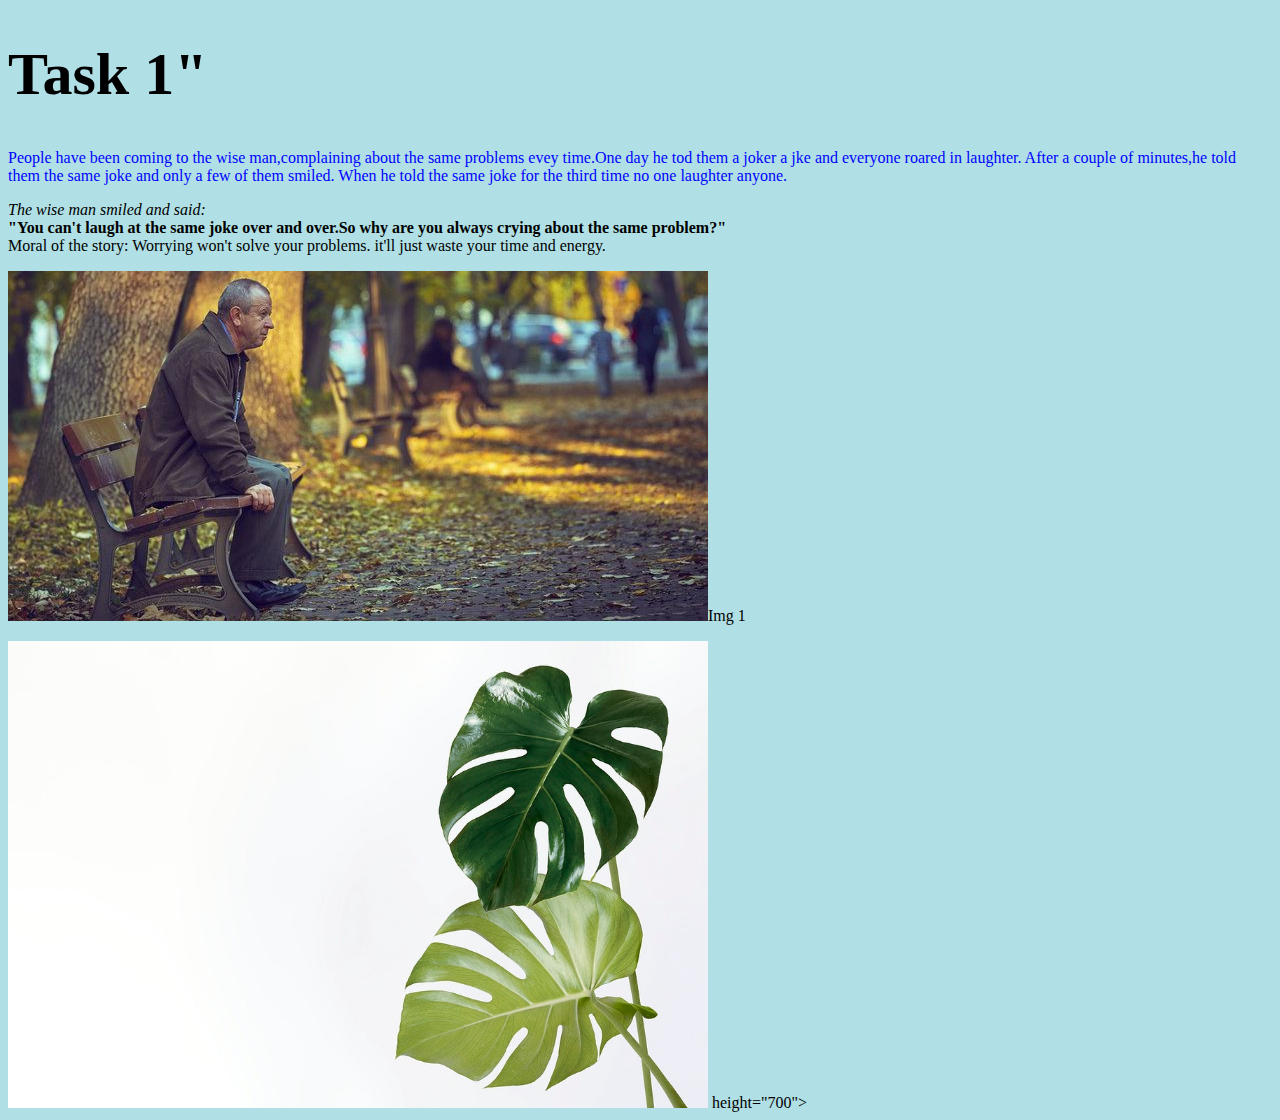
<file: index.html>
<!DOCTYPE html>
<html>
<head>
	<meta charset="utf-8">
	<title>Webizy It Solution</title>
</head>
<body>
<h1 style="font-size:60px;">Task 1"</h1>
<p style="color:blue;">People have been coming to the wise man,complaining about the same problems evey time.One day he tod them a joker a jke and everyone roared in laughter.
After a couple of minutes,he told them the same joke and only a few of them smiled.
When he told the same joke for the third time no one laughter anyone.</p>
<i>The wise man smiled and said:</i>
<br>
<b>"You can't laugh at the same joke over and over.So why are you always crying about the same problem?" </b> 
</br>          
    
Moral of the story:
Worrying won't solve your problems. it'll just waste your time and energy.</p>
<img src="bg2.jpg"
<p>Img 1</p>
<img src="bg3.jpg" width="700"> height="700">
<body style="background-color:powderblue;">

</body>
</html>
</file>
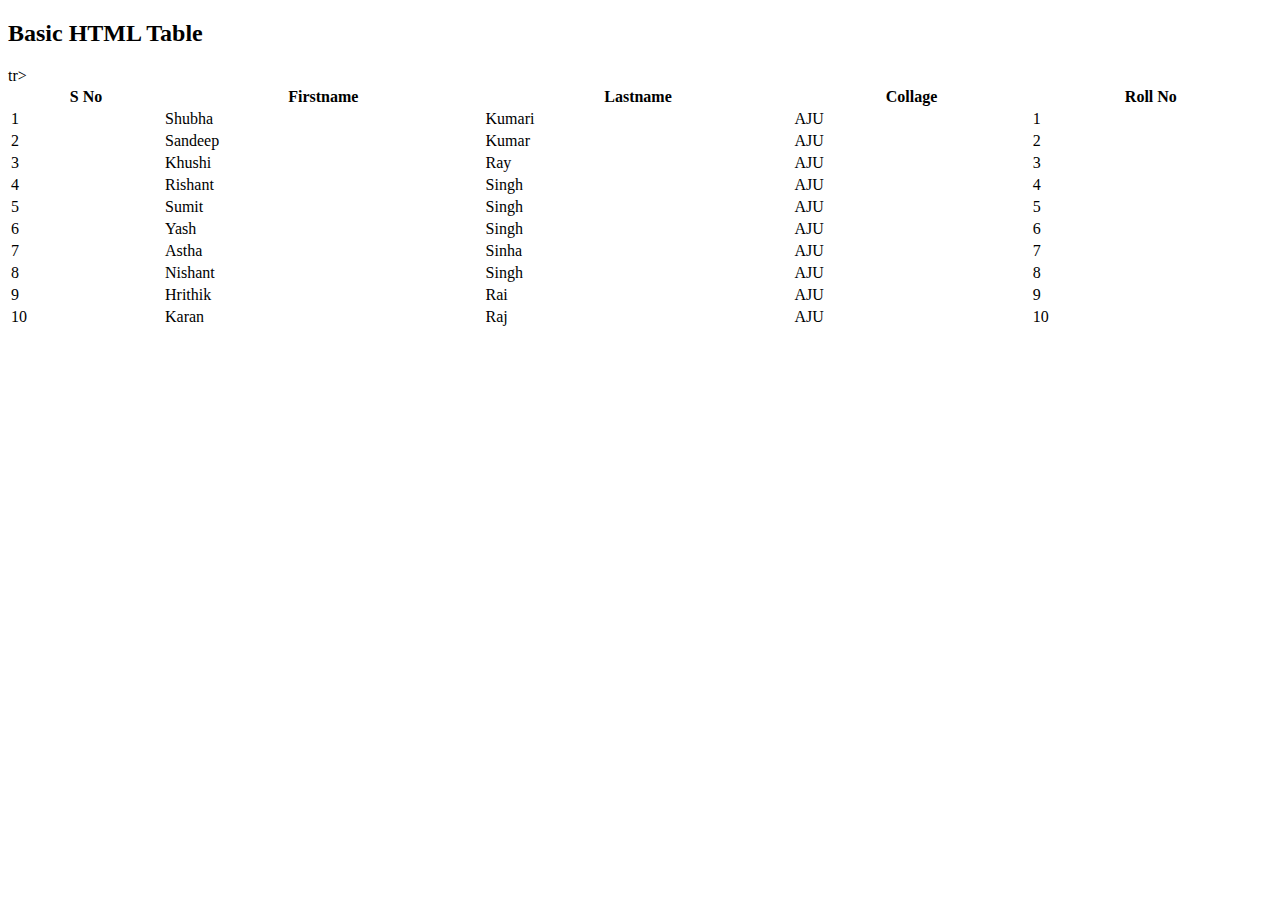
<file: index1.html>
<!DOCTYPE html>
<html>
<body>

<h2>Basic HTML Table</h2>
    

<table style="width:100%">
    <tr>
		<th>S No</th>
		<th>Firstname</th>
		<th>Lastname</th>
		<th>Collage</th>
		<th>Roll No</th>
	</tr>
	<tr>
		<td>1</td>
		<td>Shubha</td>
		<td>Kumari</td>
		<td>AJU</td>
		<td>1</td>
	</tr>
	<tr>
		<td>2</td>
		<td>Sandeep</td>
		<td>Kumar</td>
		<td>AJU</td>
		<td>2</td>
	</tr>
	<tr>
		<td>3</td>
		<td>Khushi</td>
		<td>Ray</td>
		<td>AJU</td>
		<td>3</td>
	</tr>
	<tr>
		<td>4</td>
		<td>Rishant</td>
		<td>Singh</td>
		<td>AJU</td>
		<td>4</td>
	</tr>
	<tr>
		<td>5</td>
		<td>Sumit</td>
		<td>Singh</td>
		<td>AJU</td>
		<td>5</td>
	</tr>
	<tr>
		<td>6</td>
		<td>Yash</td>
		<td>Singh</td>
		<td>AJU</td>
		<td>6</td>
	</tr>
	<tr>
		<td>7</td>
		<td>Astha</td>
		<td>Sinha</td>
		<td>AJU</td>
		<td>7</td>
	</tr>
	<tr>
		<td>8</td>
		<td>Nishant</td>
		<td>Singh</td>
		<td>AJU</td>
		<td>8</td>
	</tr>
	<tr>
		<td>9</td>
		<td>Hrithik</td>
		<td>Rai</td>
		<td>AJU</td>
		<td>9</td>
	</tr>tr>
	<tr>
		<td>10</td>
		<td>Karan</td>
		<td>Raj</td>
		<td>AJU</td>
		<td>10</td>
	</tr>
	</table>


</body>
</html>
</file>
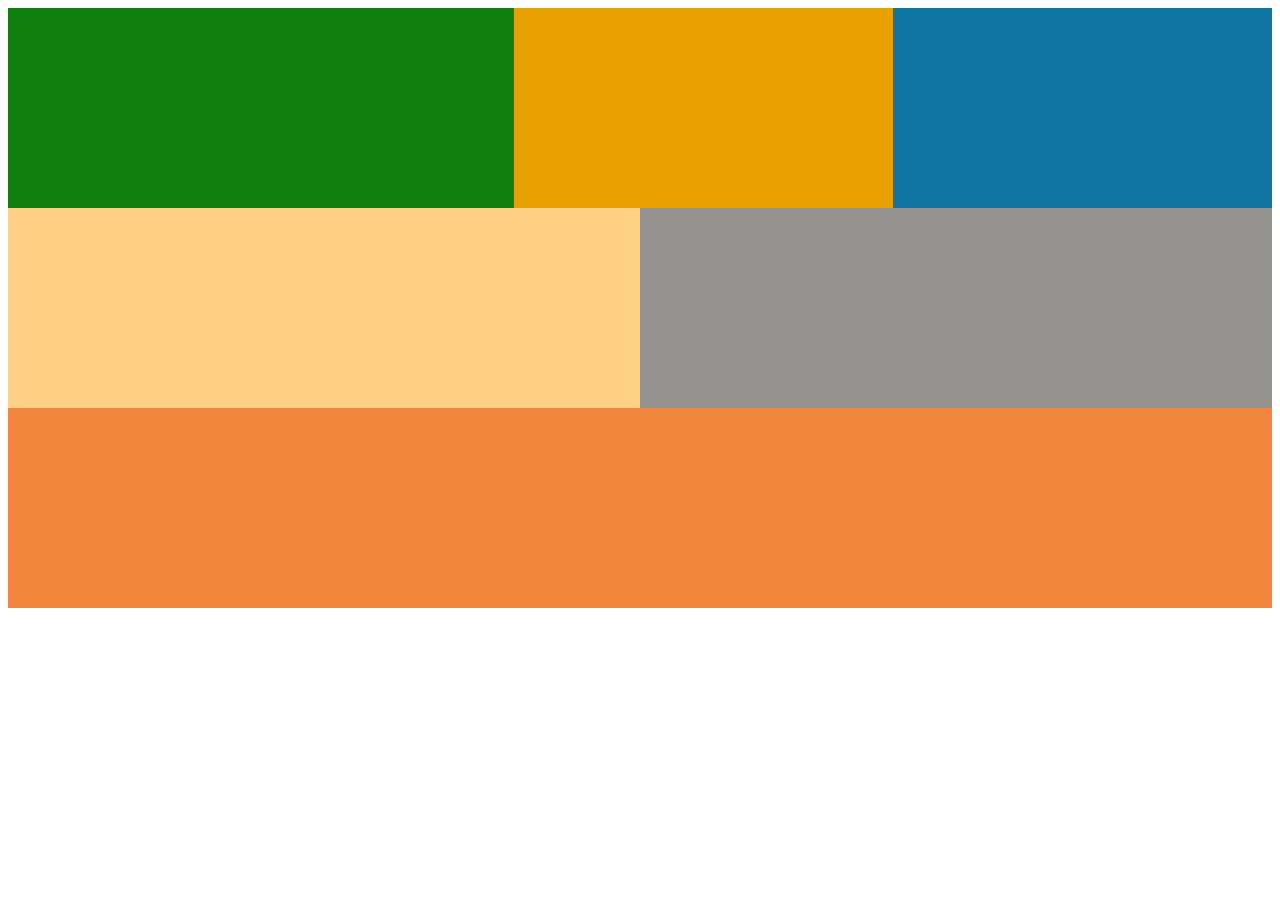
<file: index2.html>
<!DOCTYPE html>
<html>
<head>
	<title>Demo 1</title>
	<link rel="stylesheet" type="text/css" href="style.css">
</head>
<body>

<section>
	<div class="test1">
		
</div>
<div class="test2">

</div>
<div class="test3">

</div>
<div class="test4">

</div>
<div class="test5">

</div>
<div class="test6">
</div>
</section>

</body>
</html>
</file>
<file: style.css>
.test1 {background: #118011; width: 40%; height: 200px; float: left;}
.test2 {background: #e89f00; width: 30%; height: 200px; float: left;}
.test3 {background: #1075a1; width: 30%; height: 200px; float: left;}
.test4 {background: #ffd285; width: 50%; height: 200px; float: left;}
.test5 {background: #94918f; width: 50%; height: 200px; float: left;}
.test6 {background: #f0873c; width: 100%; height: 200px; float: left;}
</file>
